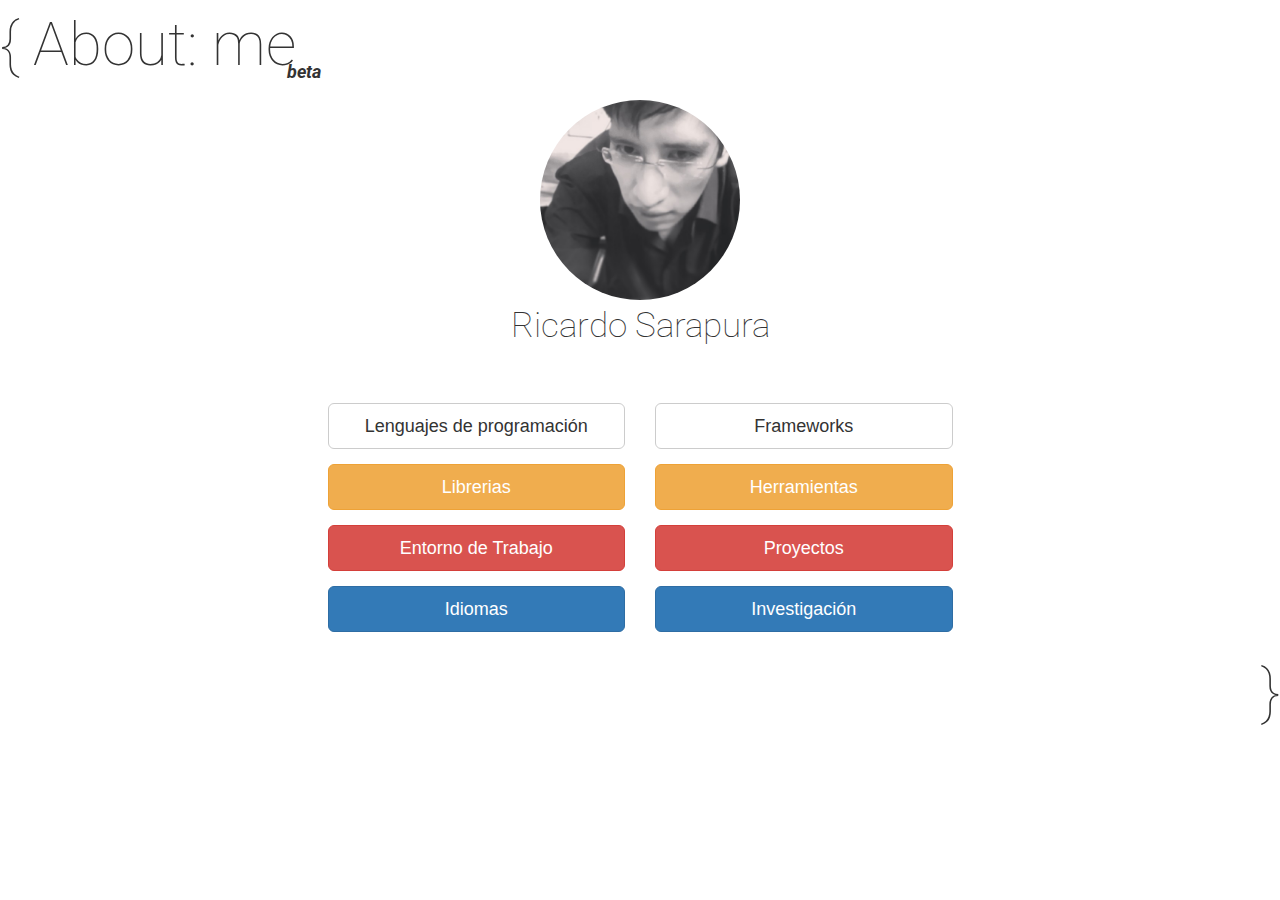
<file: index.html>
<!DOCTYPE html>
<html lang="es">
<head>
    <meta charset="UTF-8" />
    <meta name="viewport" content="width=device-width, initial-scale=1">

    <!-- Styles -->
    <link href="https://fonts.googleapis.com/css?family=Roboto:400,100,100italic,400italic" rel="stylesheet" type="text/css">
    <link href="https://fonts.googleapis.com/css?family=Roboto+Slab:300,400" rel="stylesheet" type="text/css">
    <link rel="stylesheet" href="bower_components/bootstrap/dist/css/bootstrap.min.css">
    <link rel="stylesheet" href="bower_components/animate.css/animate.min.css">
    <link rel="stylesheet" href="css/style.css">

    <!-- Javascripts -->
    <script src="bower_components/jquery/dist/jquery.min.js"></script>
    <script src="bower_components/angular/angular.min.js"></script>
    <script src="bower_components/angular-ui-router/release/angular-ui-router.min.js"></script>
    <script src="js/app.js"></script>

    <title>Acerca de mi</title>
</head>
<body ng-app="app" ng-controller="mainCtrl">
    <div class="titulo animated fadeInUp">{ About: me <span class="beta animated flip">beta</span></div>

    <div class="text-center" style="margin-top: 10px;">
        <img src="img/me.jpg" class="pictureProfile animated zoomInLeft">
    </div>

    <div class="subtitulo text-center animated flipInY">Ricardo Sarapura</div>

    <div id="vista" ui-view></div>

    <footer class="titulo" style="text-align: right">}</footer>
    
    <script>
    (function(i,s,o,g,r,a,m){i['GoogleAnalyticsObject']=r;i[r]=i[r]||function(){
        (i[r].q=i[r].q||[]).push(arguments)},i[r].l=1*new Date();a=s.createElement(o),
        m=s.getElementsByTagName(o)[0];a.async=1;a.src=g;m.parentNode.insertBefore(a,m)
    })(window,document,'script','https://www.google-analytics.com/analytics.js','ga');

        ga('create', 'UA-80833425-1', 'auto');
        ga('send', 'pageview');
    </script>
</body>
</html>
</file>
<file: css/style.css>
.titulo {
  font: 100%/1.5 "Roboto", Verdana, sans-serif;
  font-weight: 100;
  font-size: 6rem;
}
.subtitulo {
  font: 100%/1.5 "Roboto", Verdana, sans-serif;
  font-weight: 100;
  font-size: 3.5rem;
}
.pictureProfile {
  border-radius: 50%;
  width: 200px;
}
.beta {
  font-size: 18px;
  font-style: italic;
  position: relative;
  font-weight: bold;
  top: 13px;
  left: -23px;
}
legend {
  font: 100%/1.5 "Roboto", Verdana, sans-serif;
  font-weight: 400;
}
.text-center {
  text-align: center;
}
.text-right {
  text-align: right;
}
.text-left {
  text-align: left;
}
.bg-primary,
.bg-danger,
.bg-success,
.bg-dark,
.bg-warning {
  padding: 25px 5px 40px 5px;
}
.bg-primary h1,
.bg-danger h1,
.bg-success h1,
.bg-dark h1,
.bg-warning h1 {
  font: 100%/1.5 "Roboto", Verdana, sans-serif;
  font-weight: 100;
  font-size: 3rem;
}
.bg-danger {
  background-color: #AE2C3D;
  color: white;
}
.bg-primary {
  background-color: #2B80C2;
  color: white;
}
.bg-success {
  background-color: #37A249;
  color: white;
}
.bg-dark {
  background-color: #212121;
  color: white;
}
.bg-warning {
  background-color: #EF8400;
  color: white;
}
.icon {
  border-radius: 50%;
  border: 10px solid white;
  background-color: white;
  display: inline;
  margin: 0 10px;
}
.picture {
  border: 3px solid white;
  margin: 15px 0;
  width: 100%;
}
.lead {
  font: 100%/1.5 "Roboto Slab", Verdana, sans-serif;
  font-weight: 100;
  font-size: 1.8rem;
}
.descripcion {
  padding: 20px;
  line-height: 1.8em;
}
</file>
